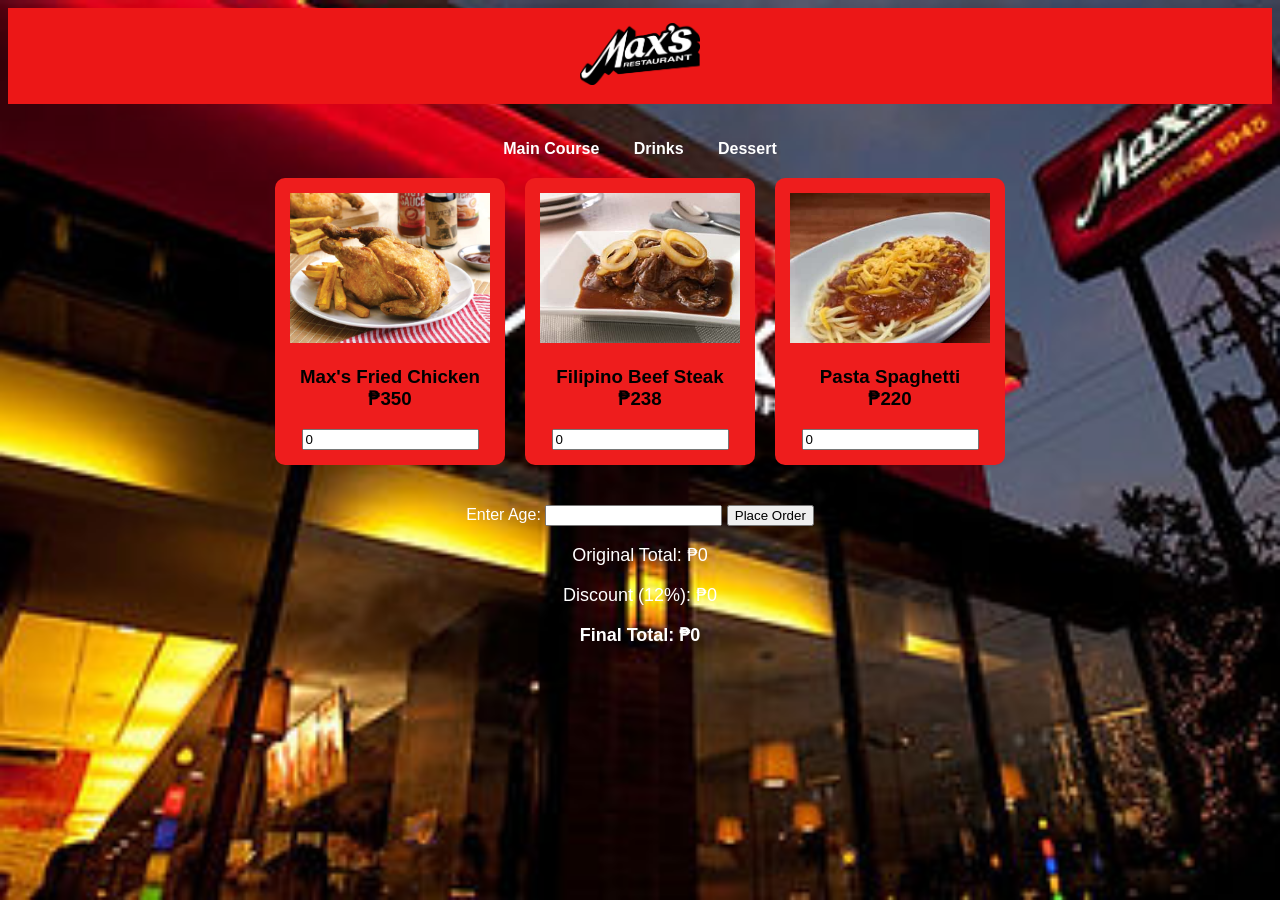
<file: index.html>
<!DOCTYPE html>
<html lang="en">
<head>
    <meta charset="UTF-8">
    <title></title>
    <link rel="stylesheet" href="style.css">
</head>
<body>

    <!-- HEADER -->
    <header>
        <img src="images/logo.png" alt="Restaurant Logo" class="logo">
    </header>
<br>
<br>
    <!-- NAVIGATION -->
    <nav>
        <a href="index.html">Main Course</a>
        <a href="drinks.html">Drinks</a>
        <a href="dessert.html">Dessert</a>
    </nav>

    <!-- MENU -->
    <section class="menu">

        <div class="menu-item">
            <img src="images/chicken.jpg" alt="Fried Chicken">
            <h3>Max's Fried Chicken ₱350</h3>
            <input type="number" id="item1" min="0" value="0">
        </div>

        <div class="menu-item">
            <img src="images/Beef Steak.jpg" alt="Burger Steak">
            <h3>Filipino Beef Steak ₱238</h3>
            <input type="number" id="item2" min="0" value="0">
        </div>

        <div class="menu-item">
            <img src="images/spaghetti.jpg" alt="Spaghetti">
            <h3>Pasta Spaghetti <div>₱220</h3>
            <input type="number" id="item3" min="0" value="0">
        </div>

    </section>

    <!-- SENIOR DISCOUNT SECTION -->
    <section class="discount-section">
        <label style="color: white;">Enter Age:</label>
        <input type="number" id="age">

        <button onclick="computeTotal()" style="color: black;">Place Order</button>

        <div class="result">
            <p style="color: white;">Original Total: ₱<span id="originalTotal">0</span></p>
            <p style="color: white;">Discount (12%): ₱<span id="discount">0</span></p>
            <p style="color: white;"><strong>Final Total: ₱<span id="finalTotal">0</span></strong></p>
        </div>
    </section>

<script src="script.js"></script>
</body>
</html>
</file>
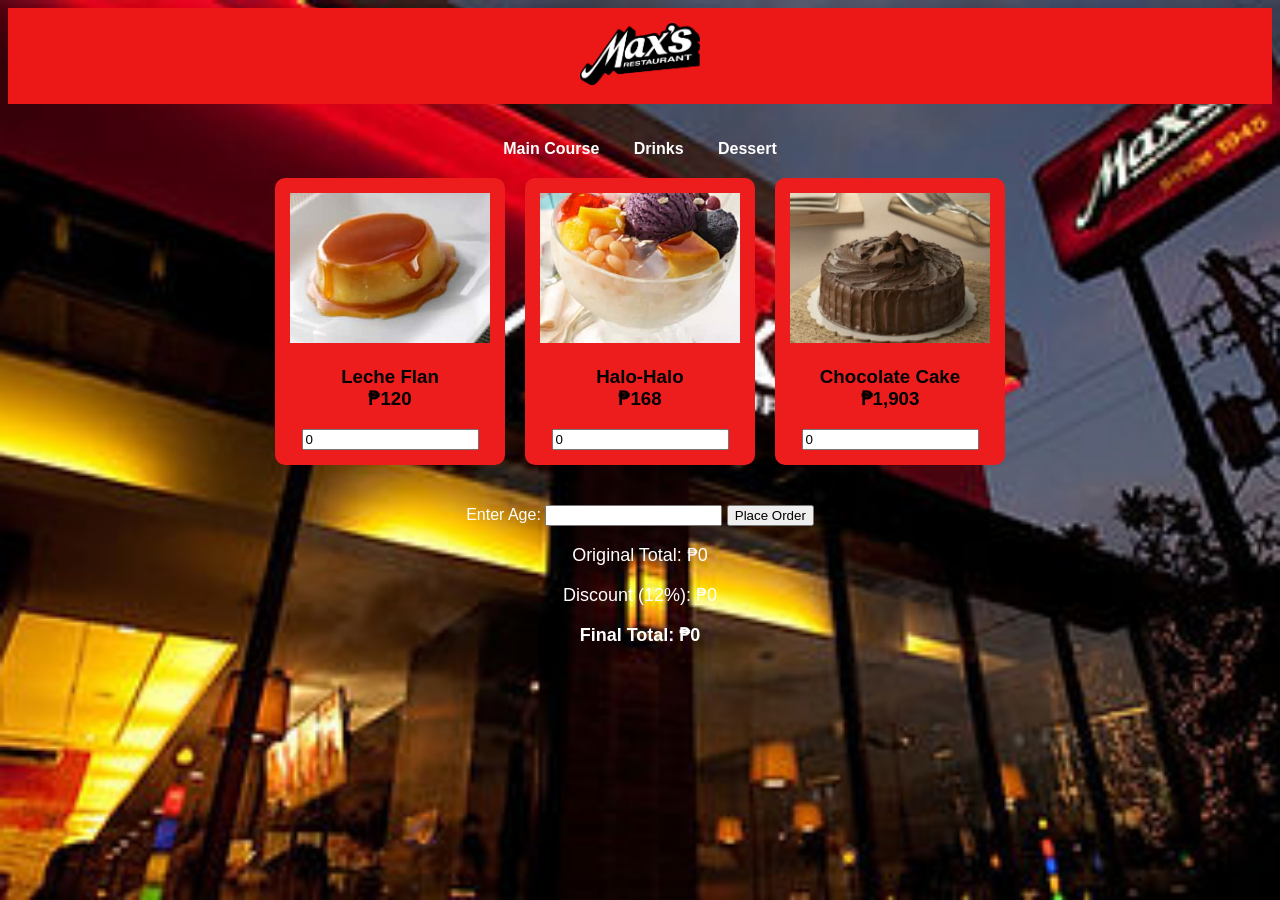
<file: dessert.html>
<!DOCTYPE html>
<html lang="en">
<head>
    <meta charset="UTF-8">
    <title>Max's Restaurant - Dessert</title>
    <link rel="stylesheet" href="style.css">
</head>
<body>

<header>
    <img src="images/logo.png" alt="Max's Restaurant Logo" class="logo">
</header>
<br>
<br>
<nav>
    <a href="index.html">Main Course</a>
    <a href="drinks.html">Drinks</a>
    <a href="dessert.html">Dessert</a>
</nav>

<section class="menu">

    <div class="menu-item">
        <img src="images/flan.jpg" alt="Leche Flan">
        <h3>Leche Flan <div> ₱120</h3>
        <input type="number" id="item1" min="0" value="0">
    </div>

    <div class="menu-item">
        <img src="images/halo.jpg" alt="Halo-Halo">
        <h3>Halo-Halo <div> ₱168</h3>
        <input type="number" id="item2" min="0" value="0">
    </div>

    <div class="menu-item">
        <img src="images/cake.jpg" alt="Chocolate Cake">
        <h3>Chocolate Cake <div> ₱1,903</h3>
        <input type="number" id="item3" min="0" value="0">
    </div>

</section>

<section class="discount-section">
    <label style="color: white;">Enter Age:</label>
    <input type="number" id="age">

    <button onclick="computeTotal()">Place Order</button>

    <div class="result">
        <p style="color: white;">Original Total: ₱<span id="originalTotal">0</span></p>
        <p style="color: white;">Discount (12%): ₱<span id="discount">0</span></p>
        <p style="color: white;"><strong>Final Total: ₱<span id="finalTotal">0</span></strong></p>
    </div>
</section>

<script src="dessert.js"></script>
</body>
</html>
</file>
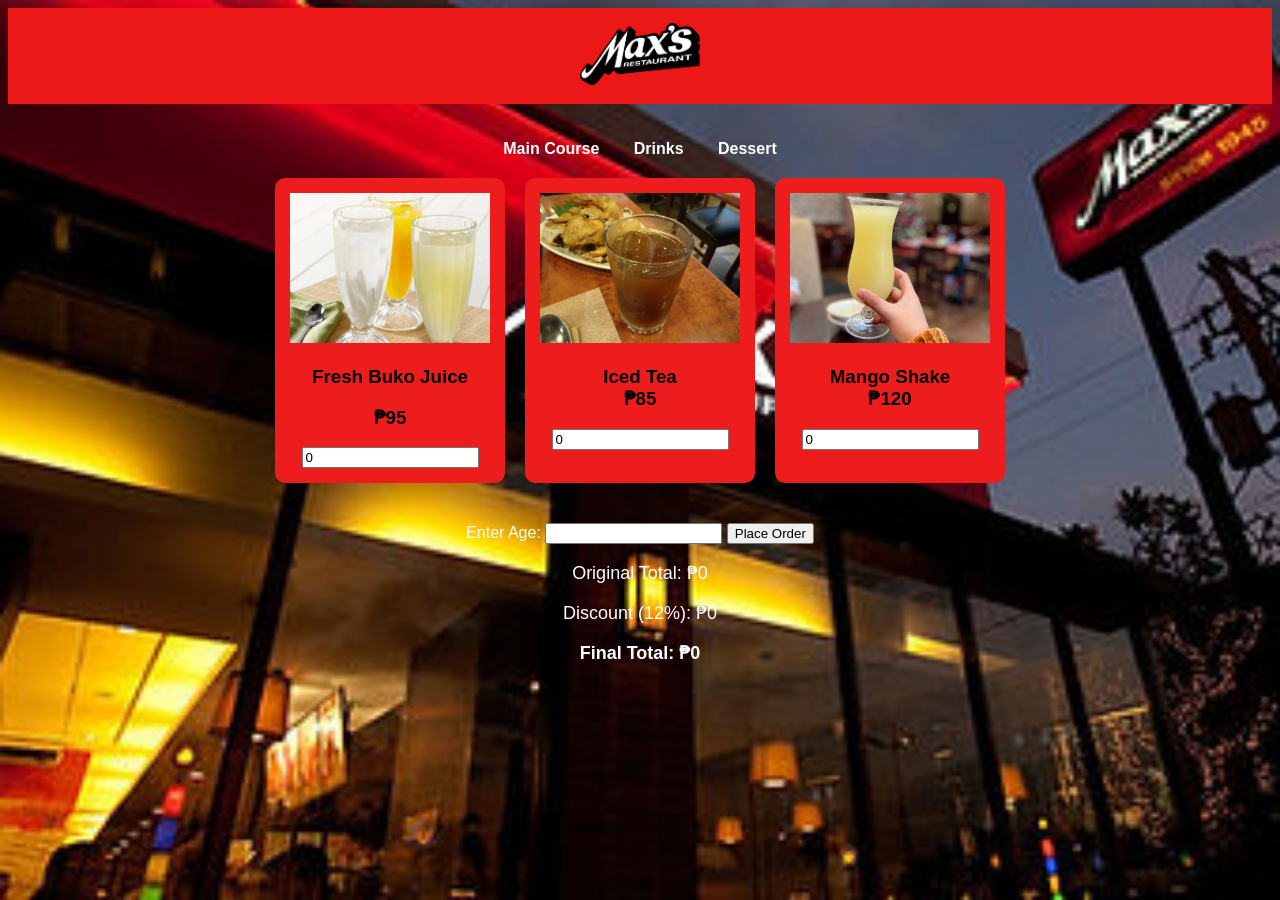
<file: drinks.html>
<!DOCTYPE html>
<html lang="en">
<head>
    <meta charset="UTF-8">
    <title>Max's Restaurant - Drinks</title>
    <link rel="stylesheet" href="style.css">
</head>
<body>

<header>
    <img src="images/logo.png" alt="Max's Restaurant Logo" class="logo">
</header>
<br>
<br>
<nav>
    <a href="index.html">Main Course</a>
    <a href="drinks.html">Drinks</a>
    <a href="dessert.html">Dessert</a>
</nav>

<section class="menu">

    <div class="menu-item">
        <img src="images/coconut.jpg" alt="Fresh Buko Juice">
        <h3>Fresh Buko Juice <p>₱95</h3>
        <input type="number" id="item1" min="0" value="0">
    </div>

    <div class="menu-item">
        <img src="images/tea.jpg" alt="Iced Tea">
        <h3>Iced Tea <div> ₱85</h3>
        <input type="number" id="item2" min="0" value="0">
    </div>

    <div class="menu-item">
        <img src="images/mango.jpg" alt="Mango Shake">
        <h3>Mango Shake <div> ₱120</h3>
        <input type="number" id="item3" min="0" value="0">
    </div>

</section>

<section class="discount-section">
    <label style="color: white;">Enter Age:</label>
    <input type="number" id="age">

    <button onclick="computeTotal()">Place Order</button>

    <div class="result">
        <p style="color: white;">Original Total: ₱<span id="originalTotal">0</span></p>
        <p style="color: white;">Discount (12%): ₱<span id="discount">0</span></p>
        <p style="color: white;"><strong>Final Total: ₱<span id="finalTotal">0</span></strong></p>
    </div>
</section>

<script src="drinks.js"></script>
</body>
</html>
</file>
<file: style.css>
body {
    font-family: Arial, sans-serif;
    text-align: center;
   background-image: url("./images/background.jpg");
    background-size: cover;
    background-position: center;
    background-repeat: no-repeat;
    background-attachment: fixed;
}

header {
    background-color: rgb(236, 23, 23);
    color: rgb(0, 0, 0);
    padding: 15px;
}

.logo {
    width: 120px;
}

nav a {
    margin: 15px;
    text-decoration: none;
    font-weight: bold;
    color: rgb(255, 255, 255);
}

.menu {
    display: flex;
    justify-content: center;
    gap: 20px;
    margin: 20px;
}

.menu-item {
    background: rgb(238, 29, 29);
    padding: 15px;
    border-radius: 10px;
    width: 200px;
}

.menu-item img {
    width: 100%;
    height: 150px;
    object-fit: cover;
}

.discount-section {
    margin-top: 20px;
    padding: 20px;
}

.result {
    margin-top: 15px;
    font-size: 18px;

}
</file>
